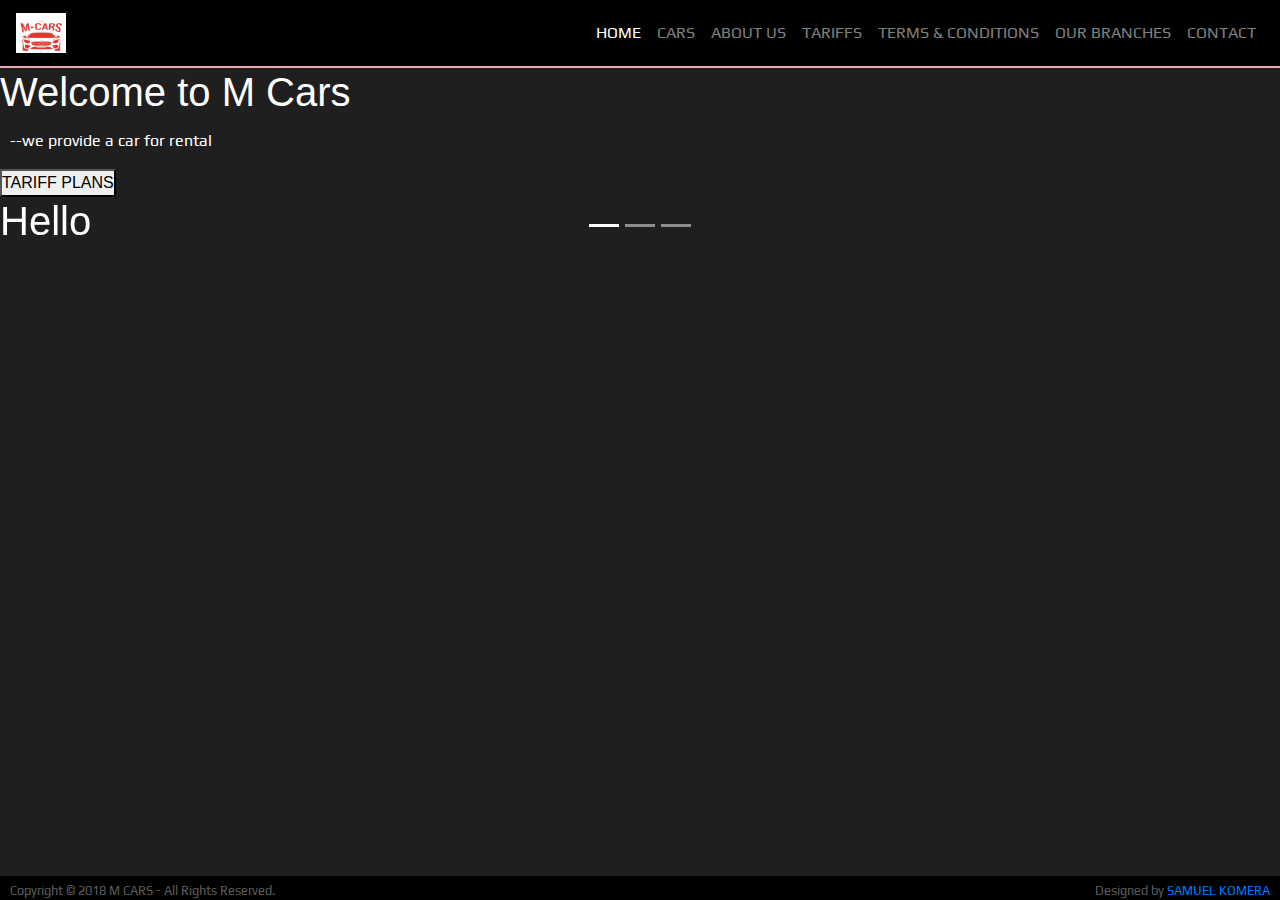
<file: index.html>
<!DOCTYPE html>
<html lang="en">
  <head>
    <!-- Required meta tags -->
    <meta charset="utf-8">
    <meta name="viewport" content="width=device-width, initial-scale=1, shrink-to-fit=no">


    <!-- Bootstrap CSS -->
    <link rel="stylesheet" href="https://maxcdn.bootstrapcdn.com/bootstrap/4.0.0/css/bootstrap.min.css" integrity="sha384-Gn5384xqQ1aoWXA+058RXPxPg6fy4IWvTNh0E263XmFcJlSAwiGgFAW/dAiS6JXm" crossorigin="anonymous">
    <link rel="stylesheet" href="https://cdnjs.cloudflare.com/ajax/libs/animate.css/3.4.0/animate.min.css">
    
    <!--CUSTOM CSS-->
    <link rel="stylesheet" href="css/custom.css">

    <title>M CARS</title>
  </head>
  <body>
    <header>
        <nav class="navbar navbar-expand-lg navbar-dark ">
        <!-- <a class="navbar-brand" href="#">M CARS</a> -->
                <img class="navbar-brand" src="images/logo.jpeg" alt="logo">
        <button class="navbar-toggler" type="button" data-toggle="collapse" data-target="#navbarSupportedContent" aria-controls="navbarSupportedContent" aria-expanded="false" aria-label="Toggle navigation">
            <span class="navbar-toggler-icon"></span>
        </button>

        <div class="collapse navbar-collapse" id="navbarSupportedContent">
                <ul class="navbar-nav ml-auto">
                    <li class="nav-item active">
                        <a class="nav-link" href="index.html">HOME<span class="sr-only">(current)</span> </a>
                    </li>
                    <li class="nav-item">
                        <a class="nav-link" href="cars.html">CARS</a>
                    </li>
                    <li class="nav-item">
                            <a class="nav-link" href="about.html">ABOUT US</a>
                    </li>
                    <li class="nav-item">
                            <a class="nav-link" href="tariff.html">TARIFFS</a>
                    </li>
                    <li class="nav-item">
                            <a class="nav-link" href="terms.html">TERMS & CONDITIONS</a>
                    </li>
                    <li class="nav-item ">
                            <a class="nav-link" href="branches.html">OUR BRANCHES </a>
                    </li>
    
                    <li class="nav-item ">
                            <a class="nav-link" href="contact.html">CONTACT</a>
                    </li>
                </ul>
            </div>
        </nav>
    </header>
    <content>
           
        <!-- <div class="overlay"></div>
        <img src="images/main.jpg" alt="image not found"> -->
        <div id="home-content">
            <div class="welcome">
                <h1 class="animated bounce"><span>W</span><span>e</span><span>l</span><span>c</span><span>o</span><span>m</span><span>e</span>
                    <span>t</span><span>o</span>
                    <span>M</span>
                    <span>C</span><span>a</span><span>r</span><span>s</span></h1>
                <p class="animated bounce">--we provide a car for rental </p>
                <button class="animated bounce">TARIFF PLANS</button>
            </div>
            <div class="offer">
                    <div id="carouselExampleIndicators" class="carousel slide" data-ride="carousel">
                            <ol class="carousel-indicators">
                              <li data-target="#carouselExampleIndicators" data-slide-to="0" class="active"></li>
                              <li data-target="#carouselExampleIndicators" data-slide-to="1"></li>
                              <li data-target="#carouselExampleIndicators" data-slide-to="2"></li>
                            </ol>
                            <div class="carousel-inner">
                              <div class="carousel-item active">
                                <h1 class="d-block w-100">Hello</h1>
                              </div>
                              <div class="carousel-item">
                                <h2 class="d-block w-100">Hello</h2>
                              </div>
                              <div class="carousel-item">
                                <h1 class="d-block w-100">Hello</h1>
                              </div>
                            </div>
                     </div>
            </div>
        </div>
    </content>
    <footer>
            <p>Copyright © 2018 M CARS - All Rights Reserved.</p>
            <p>Designed by <a href="http://portfolio.samuelkomera.com">SAMUEL KOMERA</a></p>
    </footer>



    <!-- Optional JavaScript -->
    <!-- jQuery first, then Popper.js, then Bootstrap JS -->
    <script src="https://code.jquery.com/jquery-3.2.1.slim.min.js" integrity="sha384-KJ3o2DKtIkvYIK3UENzmM7KCkRr/rE9/Qpg6aAZGJwFDMVNA/GpGFF93hXpG5KkN" crossorigin="anonymous"></script>
    <script src="https://cdnjs.cloudflare.com/ajax/libs/popper.js/1.12.9/umd/popper.min.js" integrity="sha384-ApNbgh9B+Y1QKtv3Rn7W3mgPxhU9K/ScQsAP7hUibX39j7fakFPskvXusvfa0b4Q" crossorigin="anonymous"></script>
    <script src="https://maxcdn.bootstrapcdn.com/bootstrap/4.0.0/js/bootstrap.min.js" integrity="sha384-JZR6Spejh4U02d8jOt6vLEHfe/JQGiRRSQQxSfFWpi1MquVdAyjUar5+76PVCmYl" crossorigin="anonymous"></script>
    <script src="script/custom.js"></script>
</body>
</html>
</file>
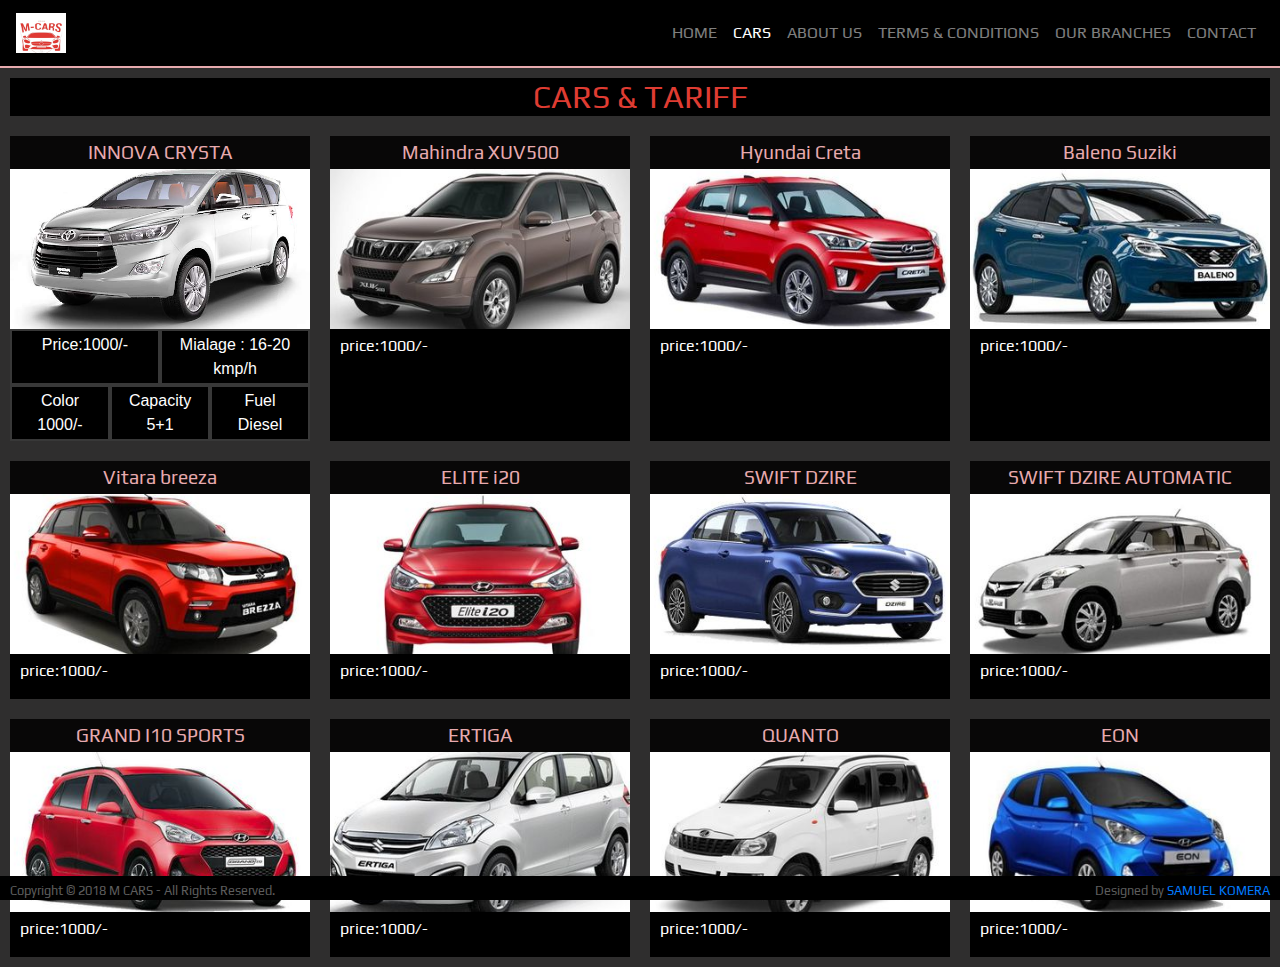
<file: cars.html>
<!DOCTYPE html>
<html lang="en">
  <head>
    <!-- Required meta tags -->
    <meta charset="utf-8">
    <meta name="viewport" content="width=device-width, initial-scale=1, shrink-to-fit=no">


    <!-- Bootstrap CSS -->
    <link rel="stylesheet" href="https://maxcdn.bootstrapcdn.com/bootstrap/4.0.0/css/bootstrap.min.css" integrity="sha384-Gn5384xqQ1aoWXA+058RXPxPg6fy4IWvTNh0E263XmFcJlSAwiGgFAW/dAiS6JXm" crossorigin="anonymous">

    <!--CUSTOM CSS-->
    <link rel="stylesheet" href="css/custom.css">
    <link rel="stylesheet" href="css/cars.css">
    <title>M CARS</title>
  </head>
  <body>
    <header>
        <nav class="navbar navbar-expand-lg navbar-dark">
        <!-- <a class="navbar-brand" href="#">M CARS</a> -->
                <img class="navbar-brand" src="images/logo.jpeg" alt="logo">
        <button class="navbar-toggler" type="button" data-toggle="collapse" data-target="#navbarSupportedContent" aria-controls="navbarSupportedContent" aria-expanded="false" aria-label="Toggle navigation">
            <span class="navbar-toggler-icon"></span>
        </button>

        <div class="collapse navbar-collapse" id="navbarSupportedContent">
                <ul class="navbar-nav ml-auto">
                    <li class="nav-item ">
                        <a class="nav-link" href="index.html">HOME </a>
                    </li>
                    <li class="nav-item active">
                        <a class="nav-link" href="cars.html">CARS<span class="sr-only">(current)</span></a>
                    </li>
                    <li class="nav-item">
                            <a class="nav-link" href="about.html">ABOUT US</a>
                    </li>
                    <li class="nav-item">
                            <a class="nav-link" href="terms.html">TERMS & CONDITIONS</a>
                    </li>
                    <li class="nav-item ">
                            <a class="nav-link" href="branches.html">OUR BRANCHES </a>
                    </li>
    
                    <li class="nav-item ">
                            <a class="nav-link" href="contact.html">CONTACT</a>
                    </li>
                </ul>
            </div>
        </nav>
    </header>
    <div id="content">
                <div class="container-fluid block">
                        <div class="row">
                            
                                    <h2>CARS & TARIFF</h2>
                        </div>
                        <div class="row block-content">
                                <div class="col-md-3">
                                     <div class="section">
                                             <h3>INNOVA CRYSTA</h3>
                                             <div class="img-box">
                                                <img src="images/cars/Innova-Crystal.jpg" alt="image"/>
                                              </div>
                                             <div class="info">
                                                <div class="cost-box">
                                                        <div class="col-md-6">Price:1000/-</div>
                                                        <div class="col-md-6">Mialage : 16-20 kmp/h</div>
                                                 </div>
                                                <div class="info-box">
                                                        <div class="col-md-4">Color<br>1000/-</div>
                                                        <div class="col-md-4">Capacity<br>5+1</div>
                                                        <div class="col-md-4">Fuel<br>Diesel</div>
                                                 </div>     
                                             </div>
                                            
                                       </div>  
                                 </div>
                                 <div class="col-md-3">
                                        <div class="section">
                                                <h3>Mahindra XUV500</h3>
                                                <img src="images/cars/Mahindra XUV500.jpeg" alt="image"/>
                                                <div class="info-box">
                                                   <p>price:1000/-</p>
                                                </div>
                                           </div>  
                                     
                                  </div>
                                  <div class="col-md-3">
                                        <div class="section">
                                                <h3>Hyundai Creta</h3>
                                                <img src="images/cars/Hyundai Creta.jpeg" alt="image"/>
                                                <div class="info-box">
                                                   <p>price:1000/-</p>
                                                </div>
                                        </div>  
                                  </div>
                                  <div class="col-md-3">
                                        <div class="section">
                                                <h3>Baleno Suziki</h3>
                                                <img src="images/cars/Baleno Suziki.jpeg" alt="image"/>
                                                <div class="info-box">
                                                        <p>price:1000/-</p>
                                                </div>
                                        </div>  
                                 </div>     
                        </div>
                        <div class="row block-content">
                                        <div class="col-md-3">
                                             <div class="section">
                                                     <h3>Vitara breeza</h3>
                                                     <img src="images/cars/Vitara breeza.jpeg" alt="image"/>
                                                     <div class="info-box">
                                                        <p>price:1000/-</p>
                                                     </div>
                                               </div>  
                                         </div>
                                         <div class="col-md-3">
                                                <div class="section">
                                                        <h3>ELITE i20</h3>
                                                        <img src="images/cars/ELITE i20.jpeg" alt="image"/>
                                                        <div class="info-box">
                                                           <p>price:1000/-</p>
                                                        </div>
                                                   </div>  
                                             
                                          </div>
                                          <div class="col-md-3">
                                                <div class="section">
                                                        <h3>SWIFT DZIRE</h3>
                                                        <img src="images/cars/swift dzire.jpeg" alt="image"/>
                                                        <div class="info-box">
                                                           <p>price:1000/-</p>
                                                        </div>
                                                </div>  
                                          </div>
                                          <div class="col-md-3">
                                                <div class="section">
                                                        <h3>SWIFT DZIRE AUTOMATIC</h3>
                                                        <img src="images/cars/swift dezire auto.jpeg" alt="image"/>
                                                        <div class="info-box">
                                                                <p>price:1000/-</p>
                                                        </div>
                                                </div>  
                                         </div>     
                                </div>
                                <div class="row block-content">
                                                <div class="col-md-3">
                                                     <div class="section">
                                                             <h3>GRAND I10 SPORTS</h3>
                                                             <img src="images/cars/grand i10.jpeg" alt="image"/>
                                                             <div class="cost-box">
                                                                <p>price:1000/-</p>
                                                             </div>
                                                       </div>  
                                                 </div>
                                                 <div class="col-md-3">
                                                        <div class="section">
                                                                <h3>ERTIGA</h3>
                                                                <img src="images/cars/ertiga.jpeg" alt="image"/>
                                                                <div class="info-box">
                                                                   <p>price:1000/-</p>
                                                                </div>
                                                           </div>  
                                                     
                                                  </div>
                                                  <div class="col-md-3">
                                                        <div class="section">
                                                                <h3>QUANTO</h3>
                                                                <img src="images/cars/quanto.jpeg" alt="image"/>
                                                                <div class="info-box">
                                                                   <p>price:1000/-</p>
                                                                </div>
                                                        </div>  
                                                  </div>
                                                  <div class="col-md-3">
                                                        <div class="section">
                                                                <h3>EON</h3>
                                                                <img src="images/cars/eon.jpeg" alt="image"/>
                                                                <div class="info-box">
                                                                        <p>price:1000/-</p>
                                                                </div>
                                                        </div>  
                                                 </div>     
                                        </div>
            
                    </div>
        </content>
    <footer>
            <p>Copyright © 2018 M CARS - All Rights Reserved.</p>
            <p>Designed by <a href="http://portfolio.samuelkomera.com">SAMUEL KOMERA</a></p>
    </footer>



    <!-- Optional JavaScript -->
    <!-- jQuery first, then Popper.js, then Bootstrap JS -->
    <script src="https://code.jquery.com/jquery-3.2.1.slim.min.js" integrity="sha384-KJ3o2DKtIkvYIK3UENzmM7KCkRr/rE9/Qpg6aAZGJwFDMVNA/GpGFF93hXpG5KkN" crossorigin="anonymous"></script>
    <script src="https://cdnjs.cloudflare.com/ajax/libs/popper.js/1.12.9/umd/popper.min.js" integrity="sha384-ApNbgh9B+Y1QKtv3Rn7W3mgPxhU9K/ScQsAP7hUibX39j7fakFPskvXusvfa0b4Q" crossorigin="anonymous"></script>
    <script src="https://maxcdn.bootstrapcdn.com/bootstrap/4.0.0/js/bootstrap.min.js" integrity="sha384-JZR6Spejh4U02d8jOt6vLEHfe/JQGiRRSQQxSfFWpi1MquVdAyjUar5+76PVCmYl" crossorigin="anonymous"></script>
    <script src="script/custom.js"></script>
    <script src="script/cars.js"></script>
</body>
</html>
</file>
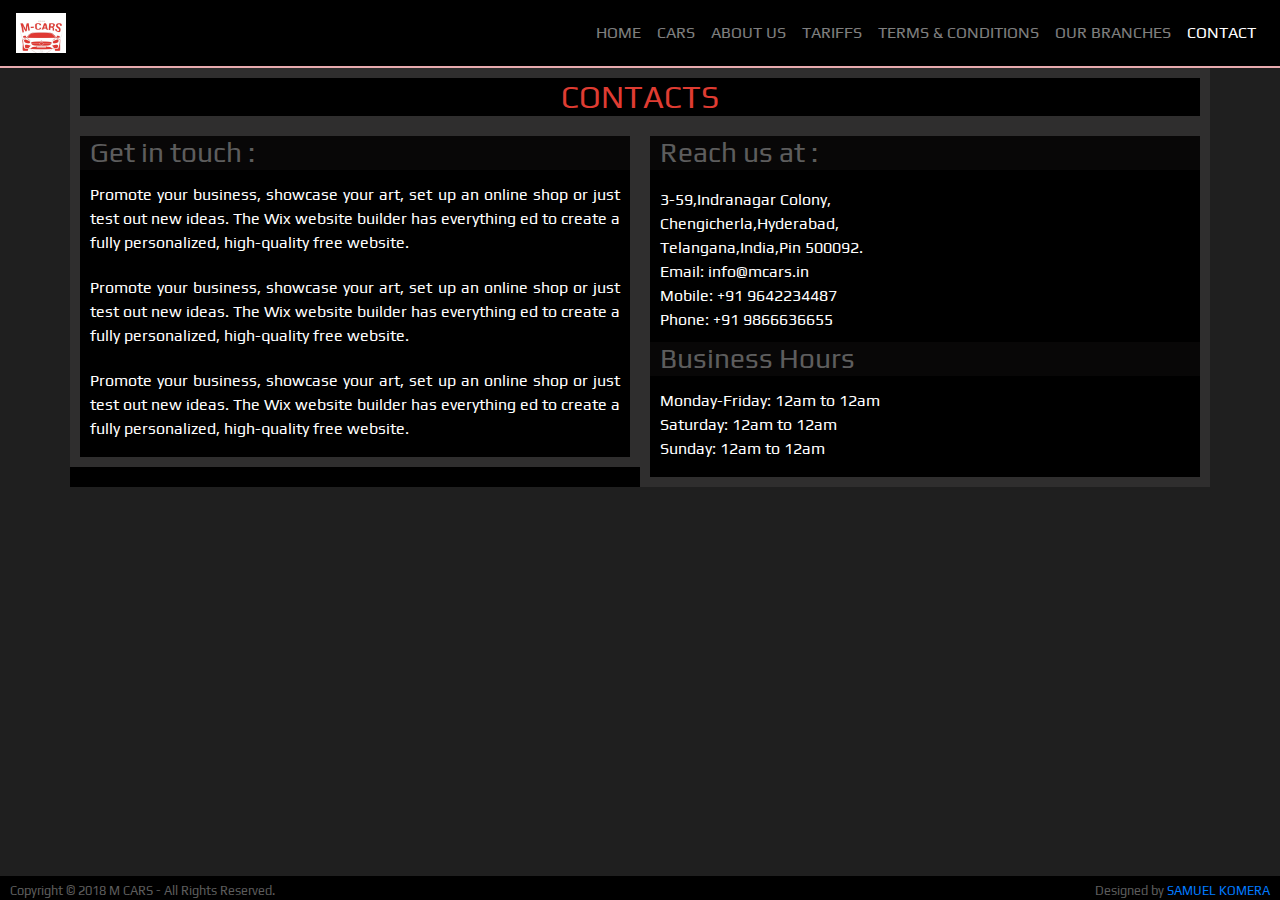
<file: contact.html>
<!DOCTYPE html>
<html lang="en">
  <head>
    <!-- Required meta tags -->
    <meta charset="utf-8">
    <meta name="viewport" content="width=device-width, initial-scale=1, shrink-to-fit=no">


    <!-- Bootstrap CSS -->
    <link rel="stylesheet" href="https://maxcdn.bootstrapcdn.com/bootstrap/4.0.0/css/bootstrap.min.css" integrity="sha384-Gn5384xqQ1aoWXA+058RXPxPg6fy4IWvTNh0E263XmFcJlSAwiGgFAW/dAiS6JXm" crossorigin="anonymous">

    <!--CUSTOM CSS-->
    <link rel="stylesheet" href="css/custom.css">
    <link rel="stylesheet" href="css/contact.css"> 
    <title>M CARS</title>
  </head>
  <body>
    <header>
        <nav class="navbar navbar-expand-lg navbar-dark">
        <!-- <a class="navbar-brand" href="#">M CARS</a> -->
                <img class="navbar-brand" src="images/logo.jpeg" alt="logo">
        <button class="navbar-toggler" type="button" data-toggle="collapse" data-target="#navbarSupportedContent" aria-controls="navbarSupportedContent" aria-expanded="false" aria-label="Toggle navigation">
            <span class="navbar-toggler-icon"></span>
        </button>

        <div class="collapse navbar-collapse" id="navbarSupportedContent">
                <ul class="navbar-nav ml-auto">
                    <li class="nav-item ">
                        <a class="nav-link" href="index.html">HOME </a>
                    </li>
                    <li class="nav-item">
                        <a class="nav-link" href="cars.html">CARS</a>
                    </li>
                    <li class="nav-item">
                            <a class="nav-link" href="about.html">ABOUT US</a>
                    </li>
                    <li class="nav-item">
                            <a class="nav-link" href="tariff.html">TARIFFS</a>
                    </li>
                    <li class="nav-item">
                            <a class="nav-link" href="terms.html">TERMS & CONDITIONS</a>
                    </li>
                    <li class="nav-item ">
                            <a class="nav-link" href="branches.html">OUR BRANCHES </a>
                    </li>
    
                    <li class="nav-item active">
                            <a class="nav-link" href="contact.html">CONTACT<span class="sr-only">(current)</span></a>
                    </li>
                </ul>
            </div>
        </nav>
    </header>
    <div id="content">
            <div class="container block">
                    <div class="row">
                        
                                <h2>CONTACTS</h2>
                    </div>
                    <div class="row block-content">
                            <div class="col-md-6">
                                    <div class="section sec-1">
                                            <h3>Get in touch :</h3>
                                            <p>
                                                    Promote your business, showcase your art, 
                                                    set up an online shop or just test out new 
                                                    ideas. The Wix website builder has everything 
                                                    ed to create a fully personalized, high-quality 
                                                    free website.
                                            </p>
                                            <p>
                                                    Promote your business, showcase your art, 
                                                    set up an online shop or just test out new 
                                                    ideas. The Wix website builder has everything 
                                                    ed to create a fully personalized, high-quality 
                                                    free website.
                                                </p>
                                                <p>
                                                    Promote your business, showcase your art, 
                                                    set up an online shop or just test out new 
                                                    ideas. The Wix website builder has everything 
                                                    ed to create a fully personalized, high-quality 
                                                    free website.
                                            </p>
                                    </div>
                              </div>
                              <div class="col-md-6">
                                    <div class="section sec-2">
                                            <h3>Reach us at :</h3>
                                            <address>
                                                    3-59,Indranagar Colony,<br>
                                                    Chengicherla,Hyderabad,<br> 
                                                    Telangana,India,Pin 500092.<br>
                                                    Email: info@mcars.in<br>
                                                    Mobile: +91 9642234487<br>
                                                    Phone: +91 9866636655<br>
                                                     
                                            </address>
                                            <h3>Business Hours</h3>
                                            
                                            <p>Monday-Friday: 12am to 12am<br>
                                            Saturday: 12am to 12am<br>
                                            Sunday: 12am to 12am</p>
                                    </div>
                                   
                              </div>
                           
                    </div>
        
                </div>
    </content>
    <footer>
            <p>Copyright © 2018 M CARS - All Rights Reserved.</p>
            <p>Designed by <a href="http://portfolio.samuelkomera.com">SAMUEL KOMERA</a></p>
    </footer>



    <!-- Optional JavaScript -->
    <!-- jQuery first, then Popper.js, then Bootstrap JS -->
    <script src="https://code.jquery.com/jquery-3.2.1.slim.min.js" integrity="sha384-KJ3o2DKtIkvYIK3UENzmM7KCkRr/rE9/Qpg6aAZGJwFDMVNA/GpGFF93hXpG5KkN" crossorigin="anonymous"></script>
    <script src="https://cdnjs.cloudflare.com/ajax/libs/popper.js/1.12.9/umd/popper.min.js" integrity="sha384-ApNbgh9B+Y1QKtv3Rn7W3mgPxhU9K/ScQsAP7hUibX39j7fakFPskvXusvfa0b4Q" crossorigin="anonymous"></script>
    <script src="https://maxcdn.bootstrapcdn.com/bootstrap/4.0.0/js/bootstrap.min.js" integrity="sha384-JZR6Spejh4U02d8jOt6vLEHfe/JQGiRRSQQxSfFWpi1MquVdAyjUar5+76PVCmYl" crossorigin="anonymous"></script>
    <script src="script/custom.js"></script>
    <script src="script/contact.js"></script>
</body>
</html>
</file>
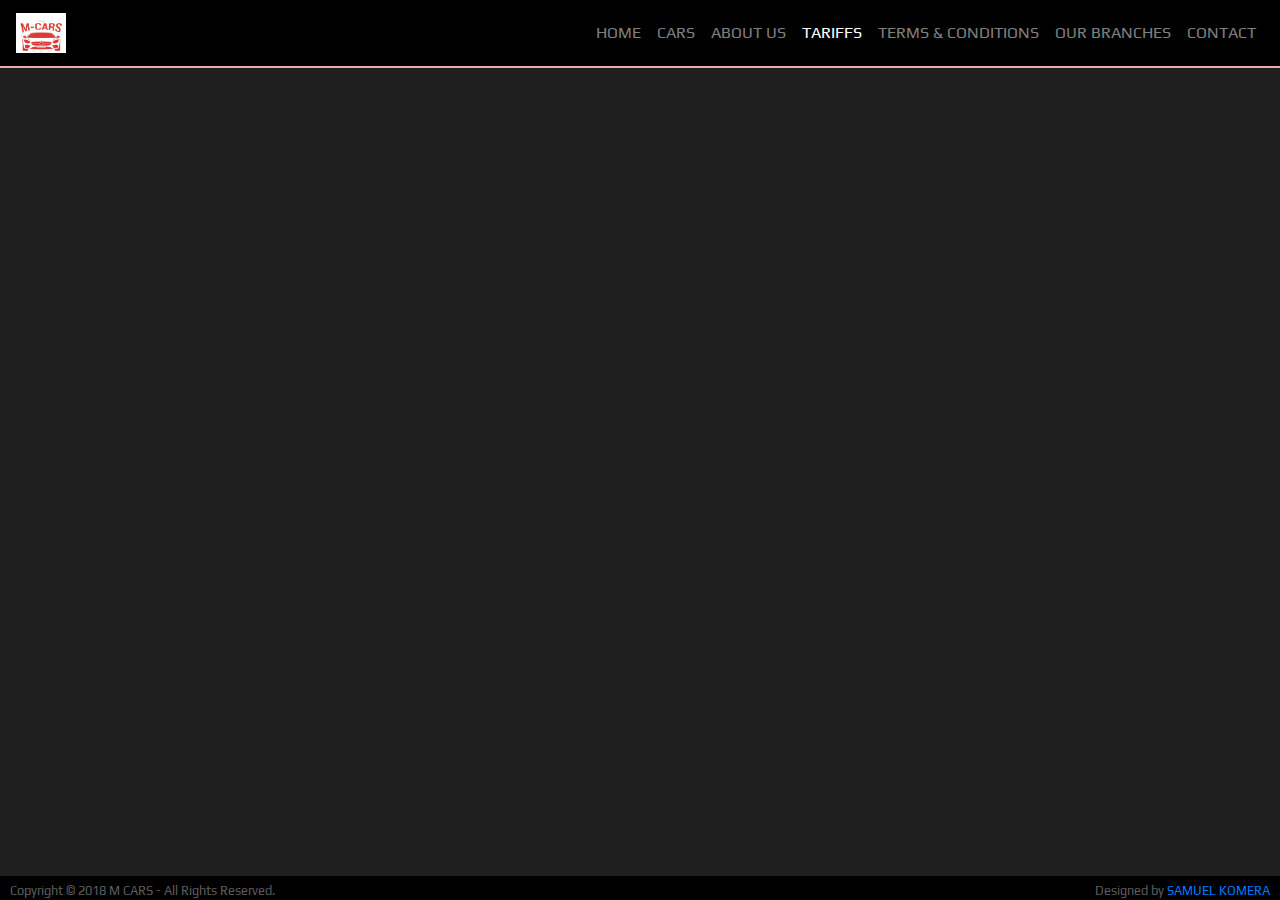
<file: tariff.html>
<!DOCTYPE html>
<html lang="en">
  <head>
    <!-- Required meta tags -->
    <meta charset="utf-8">
    <meta name="viewport" content="width=device-width, initial-scale=1, shrink-to-fit=no">


    <!-- Bootstrap CSS -->
    <link rel="stylesheet" href="https://maxcdn.bootstrapcdn.com/bootstrap/4.0.0/css/bootstrap.min.css" integrity="sha384-Gn5384xqQ1aoWXA+058RXPxPg6fy4IWvTNh0E263XmFcJlSAwiGgFAW/dAiS6JXm" crossorigin="anonymous">

    <!--CUSTOM CSS-->
    <link rel="stylesheet" href="css/custom.css">
    <title>M CARS</title>
  </head>
  <body>
    <header>
        <nav class="navbar navbar-expand-lg navbar-dark">
        <!-- <a class="navbar-brand" href="#">M CARS</a> -->
                <img class="navbar-brand" src="images/logo.jpeg" alt="logo">
        <button class="navbar-toggler" type="button" data-toggle="collapse" data-target="#navbarSupportedContent" aria-controls="navbarSupportedContent" aria-expanded="false" aria-label="Toggle navigation">
            <span class="navbar-toggler-icon"></span>
        </button>

        <div class="collapse navbar-collapse" id="navbarSupportedContent">
                <ul class="navbar-nav ml-auto">
                    <li class="nav-item ">
                        <a class="nav-link" href="index.html">HOME </a>
                    </li>
                    <li class="nav-item">
                        <a class="nav-link" href="cars.html">CARS</a>
                    </li>
                    <li class="nav-item">
                            <a class="nav-link" href="about.html">ABOUT US</a>
                    </li>
                    <li class="nav-item active">
                            <a class="nav-link" href="tariff.html">TARIFFS<span class="sr-only">(current)</span></a>
                    </li>
                    <li class="nav-item">
                            <a class="nav-link" href="terms.html">TERMS & CONDITIONS</a>
                    </li>
                    <li class="nav-item ">
                            <a class="nav-link" href="branches.html">OUR BRANCHES </a>
                    </li>
    
                    <li class="nav-item ">
                            <a class="nav-link" href="contact.html">CONTACT</a>
                    </li>
                </ul>
            </div>
        </nav>
    </header>
    <content>
        
    </content>
    <footer>
            <p>Copyright © 2018 M CARS - All Rights Reserved.</p>
            <p>Designed by <a href="http://portfolio.samuelkomera.com">SAMUEL KOMERA</a></p>
    </footer>



    <!-- Optional JavaScript -->
    <!-- jQuery first, then Popper.js, then Bootstrap JS -->
    <script src="https://code.jquery.com/jquery-3.2.1.slim.min.js" integrity="sha384-KJ3o2DKtIkvYIK3UENzmM7KCkRr/rE9/Qpg6aAZGJwFDMVNA/GpGFF93hXpG5KkN" crossorigin="anonymous"></script>
    <script src="https://cdnjs.cloudflare.com/ajax/libs/popper.js/1.12.9/umd/popper.min.js" integrity="sha384-ApNbgh9B+Y1QKtv3Rn7W3mgPxhU9K/ScQsAP7hUibX39j7fakFPskvXusvfa0b4Q" crossorigin="anonymous"></script>
    <script src="https://maxcdn.bootstrapcdn.com/bootstrap/4.0.0/js/bootstrap.min.js" integrity="sha384-JZR6Spejh4U02d8jOt6vLEHfe/JQGiRRSQQxSfFWpi1MquVdAyjUar5+76PVCmYl" crossorigin="anonymous"></script>
    <script src="script/custom.js"></script>
</body>
</html>
</file>
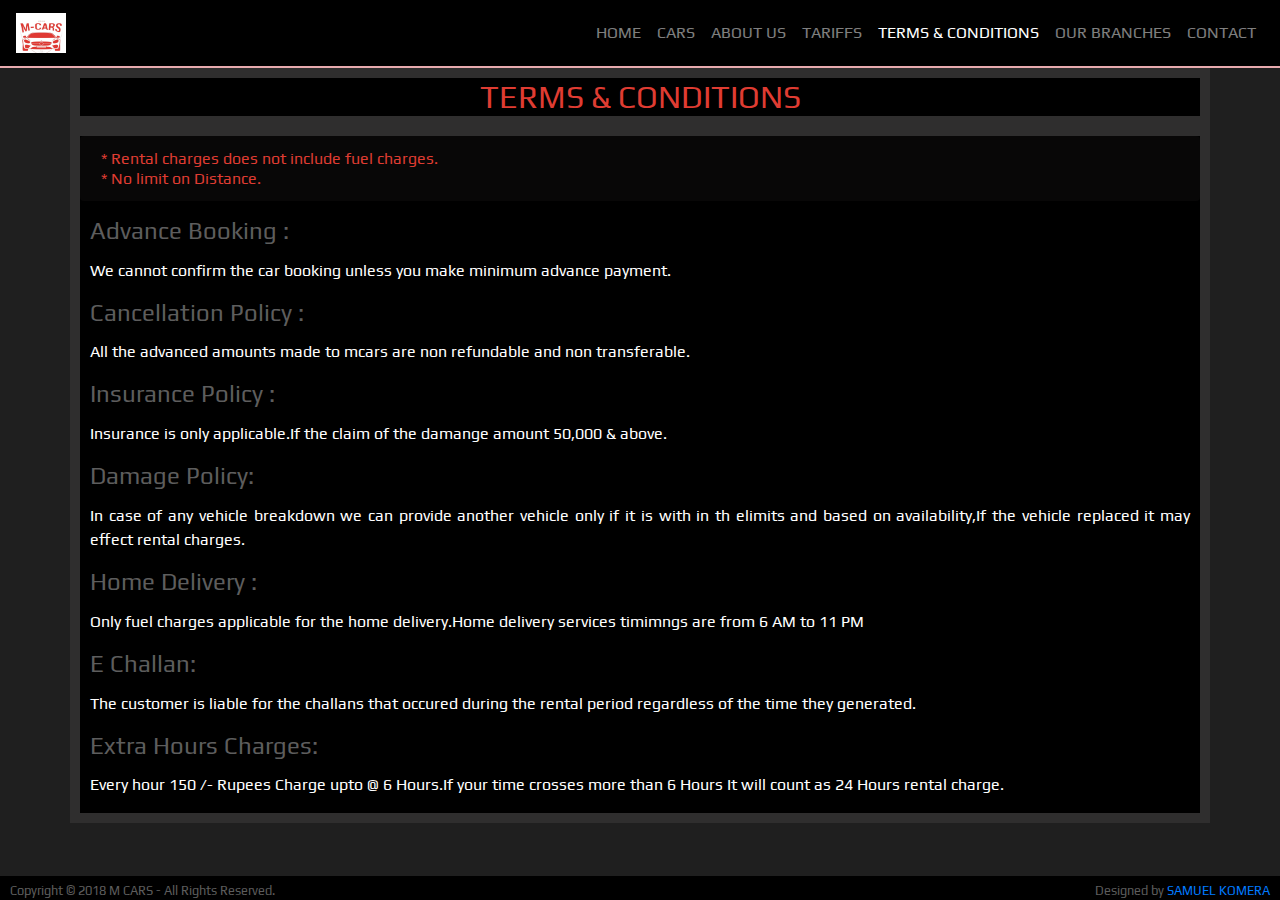
<file: terms.html>
<!DOCTYPE html>
<html lang="en">
  <head>
    <!-- Required meta tags -->
    <meta charset="utf-8">
    <meta name="viewport" content="width=device-width, initial-scale=1, shrink-to-fit=no">


    <!-- Bootstrap CSS -->
    <link rel="stylesheet" href="https://maxcdn.bootstrapcdn.com/bootstrap/4.0.0/css/bootstrap.min.css" integrity="sha384-Gn5384xqQ1aoWXA+058RXPxPg6fy4IWvTNh0E263XmFcJlSAwiGgFAW/dAiS6JXm" crossorigin="anonymous">

    <!--CUSTOM CSS-->
    <link rel="stylesheet" href="css/custom.css">
    <link rel="stylesheet" href="css/terms.css">
    <title>M CARS</title>
  </head>
  <body>
    <header>
        <nav class="navbar navbar-expand-lg navbar-dark ">
        <!-- <a class="navbar-brand" href="#">M CARS</a> -->
                <img class="navbar-brand" src="images/logo.jpeg" alt="logo">
        <button class="navbar-toggler" type="button" data-toggle="collapse" data-target="#navbarSupportedContent" aria-controls="navbarSupportedContent" aria-expanded="false" aria-label="Toggle navigation">
            <span class="navbar-toggler-icon"></span>
        </button>

        <div class="collapse navbar-collapse" id="navbarSupportedContent">
                <ul class="navbar-nav ml-auto">
                    <li class="nav-item ">
                        <a class="nav-link" href="index.html">HOME </a>
                    </li>
                    <li class="nav-item">
                        <a class="nav-link" href="cars.html">CARS</a>
                    </li>
                    <li class="nav-item">
                            <a class="nav-link" href="about.html">ABOUT US</a>
                    </li>
                    <li class="nav-item">
                            <a class="nav-link" href="tariff.html">TARIFFS</a>
                    </li>
                    <li class="nav-item active">
                            <a class="nav-link" href="terms.html">TERMS & CONDITIONS<span class="sr-only">(current)</span></a>
                    </li>
                    <li class="nav-item ">
                            <a class="nav-link" href="branches.html">OUR BRANCHES </a>
                    </li>
    
                    <li class="nav-item ">
                            <a class="nav-link" href="contact.html">CONTACT</a>
                    </li>
                </ul>
            </div>
        </nav>
    </header>
    <div id="content">
        <div class="container block">
        <div class="row row-1">
                        <h2>TERMS & CONDITIONS</h2>
        </div>
        <div class="row block-content">
                <div class="col-md-12">
                        <div class="section">
                                <h3 class="alert">* Rental charges does not include fuel charges.<br>* No limit on Distance.</h3>
                                <h4>Advance Booking :</h4>
                                <p>We cannot confirm the car booking unless you make minimum advance payment.</p>
                                <h4>Cancellation Policy :</h4>
                                <p> All the advanced amounts made to mcars are non refundable and non transferable.</p>
                                <h4>Insurance Policy :</h4>
                                <p>Insurance is only applicable.If the claim of the damange amount 50,000 & above.</p>
                                <h4>Damage Policy:</h4>
                                <p>In case of any vehicle breakdown we can provide another 
                                   vehicle only if it is with in th elimits and based on availability,If
                                   the vehicle replaced it may effect rental charges.</p>     

                                <h4>Home Delivery :</h4>
                                <p>Only fuel charges applicable for the home delivery.Home delivery services timimngs are from 6 AM to 11 PM</p>
                                <h4>E Challan:</h4>
                                <p>The customer is liable for the challans that occured during the rental period regardless of the time they generated.</p>  
                                <h4>Extra Hours Charges:</h4>
                                <p>Every hour 150 /- Rupees Charge upto @ 6 Hours.If your time crosses more than 6 Hours It will count as 24 Hours rental charge.</p>
                        </div>
                        </div>
        </div>

        </div>
    </div>
    <footer>
            <p>Copyright © 2018 M CARS - All Rights Reserved.</p>
            <p>Designed by <a href="http://portfolio.samuelkomera.com">SAMUEL KOMERA</a></p>
    </footer>



    <!-- Optional JavaScript -->
    <!-- jQuery first, then Popper.js, then Bootstrap JS -->
    <script src="https://code.jquery.com/jquery-3.2.1.slim.min.js" integrity="sha384-KJ3o2DKtIkvYIK3UENzmM7KCkRr/rE9/Qpg6aAZGJwFDMVNA/GpGFF93hXpG5KkN" crossorigin="anonymous"></script>
    <script src="https://cdnjs.cloudflare.com/ajax/libs/popper.js/1.12.9/umd/popper.min.js" integrity="sha384-ApNbgh9B+Y1QKtv3Rn7W3mgPxhU9K/ScQsAP7hUibX39j7fakFPskvXusvfa0b4Q" crossorigin="anonymous"></script>
    <script src="https://maxcdn.bootstrapcdn.com/bootstrap/4.0.0/js/bootstrap.min.js" integrity="sha384-JZR6Spejh4U02d8jOt6vLEHfe/JQGiRRSQQxSfFWpi1MquVdAyjUar5+76PVCmYl" crossorigin="anonymous"></script>
    <script src="script/custom.js"></script>
    <script src="script/terms.js"></script>
</body>
</html>
</file>
<file: css/custom.css>
@import url("https://fonts.googleapis.com/css?family=Archivo+Black|Play");

*{
    margin:0;
    padding:0;
}
html,body{
   background-color: #1f1f1f;
   color:white;
   height:auto;
}


a,h2,h3,h4,p{
    font-family: 'Play', sans-serif;
}

h2{
    color:#df3c32;
    margin:0;
    text-align:center;
    width:100%;
    background-color:black;
    border: 10px solid #2f2e2e;
}

h3{
    background-color:#080707;
    color: #5d5d5d;
    padding:0 0 0 10px;
}

h4 {
    color: #5d5d5d;
    padding-left: 10px;
    padding-right: 10px;
    text-align: justify;
}

p{
    padding:0px 5px 0px 10px;
    text-align:justify;
}

address{
    padding: 20px;
    margin: 0px;
    color: white;
    font-family: 'Play', sans-serif;
}

.col-md-2,.col-md-3,.col-md-4,.col-md-6,.col-md-12{
    margin:0px;
    padding:0px;
}

.navbar-toggler{
    border:none!important;
}

/*********header ********/

navbar,header{
    background-color:black;
    border-bottom:2px solid #e7aaae;
}

.navbar .brand-text{
    font-size:1.6em;
    font-weight:bold;
    color:#ce8a87;
}
.navbar .brand-text:hover{
    color:#df3c32;
}

header img{
    width:50px;
    height:50px;
}
/**********body content ******/

#content{
    background-color:#1f1f1f;
}
.block-content{
   background-color:black; 
}
.section{
   width:100%;
   border: 10px solid #2f2e2e;
}

/********* footer ***********/
footer{
    background-color:black;
    color:#5d5d5d;
    width:100%;
    text-align:center;
    font-size:0.8em;
    font-family: 'Play', sans-serif;
}

footer p{
    margin:0;
}

/********* extras ***********/
.alert{
    font-size:0.8em;
    color:red!important;

}

@media screen 
  and (min-device-width: 1200px) 
  and (max-device-width: 2000px) 
  and (-webkit-min-device-pixel-ratio: 1) { 


    p{
        padding:5px 10px 0px 10px;
        text-align:justify;
    }
    footer{
        position:absolute;
        bottom:0;
    }

    footer p:first-child{
        float:left;
    }
    footer p:last-child{
        float:right;
    }
    .alert{
        font-size:1.0em;
        color:#df3c32!important;
    }
    .navbar .brand-text{
        display:block;
        color:#ce8a87;
        font-size:2.6em;
    }
    
}














/*******************************Custom scroll Bar ************************/
/* width */
::-webkit-scrollbar {
    width: 5px;
}

/* Track */
::-webkit-scrollbar-track {
    box-shadow: inset 0 0 5px #1f1f1f; 
    border-radius: 10px;
}
 
/* Handle */
::-webkit-scrollbar-thumb {
    background: #ffffff; 
    border-radius: 10px;
}

/* Handle on hover */
::-webkit-scrollbar-thumb:hover {
    background: #ffffff; 
}
</file>
<file: css/cars.css>
.block{
    margin-top:0px!important;
}
.section{
    width:100%;
    height:100%;
}


.section img{
    display:block;
    width:100%;
    height:auto;
}

h3{
    font-size:1.2em!important;
    margin:0px;
    padding:5px;
    color:#e7aaae;
    text-align:center;
}
h3:hover{
    color:#ffffff;
}

.cost-box,.info-box{
    display:flex;
    justify-content: space-between;
}

.cost-box .col-md-6,.info-box .col-md-4{
    padding:2px;
    border:2px solid #383838;
    text-align:center;

}
span{
  margin:5px 0 0px 1px;
  border:2px solid #383838;
}



@media screen 
  and (min-device-width: 900px) 
  and (max-device-width: 2000px) 
  and (-webkit-min-device-pixel-ratio: 1) { 

    .section img{
        display:block;
        width:100%;
        height:160px;
        object-fit: cover;
        object-position: center center;
    }
 
}
</file>
<file: css/contact.css>
address{
    padding:10px !important;
}
</file>
<file: css/terms.css>
.block-content .section{
    overflow-y:scroll;
    /* height:200px; */
}
</file>
